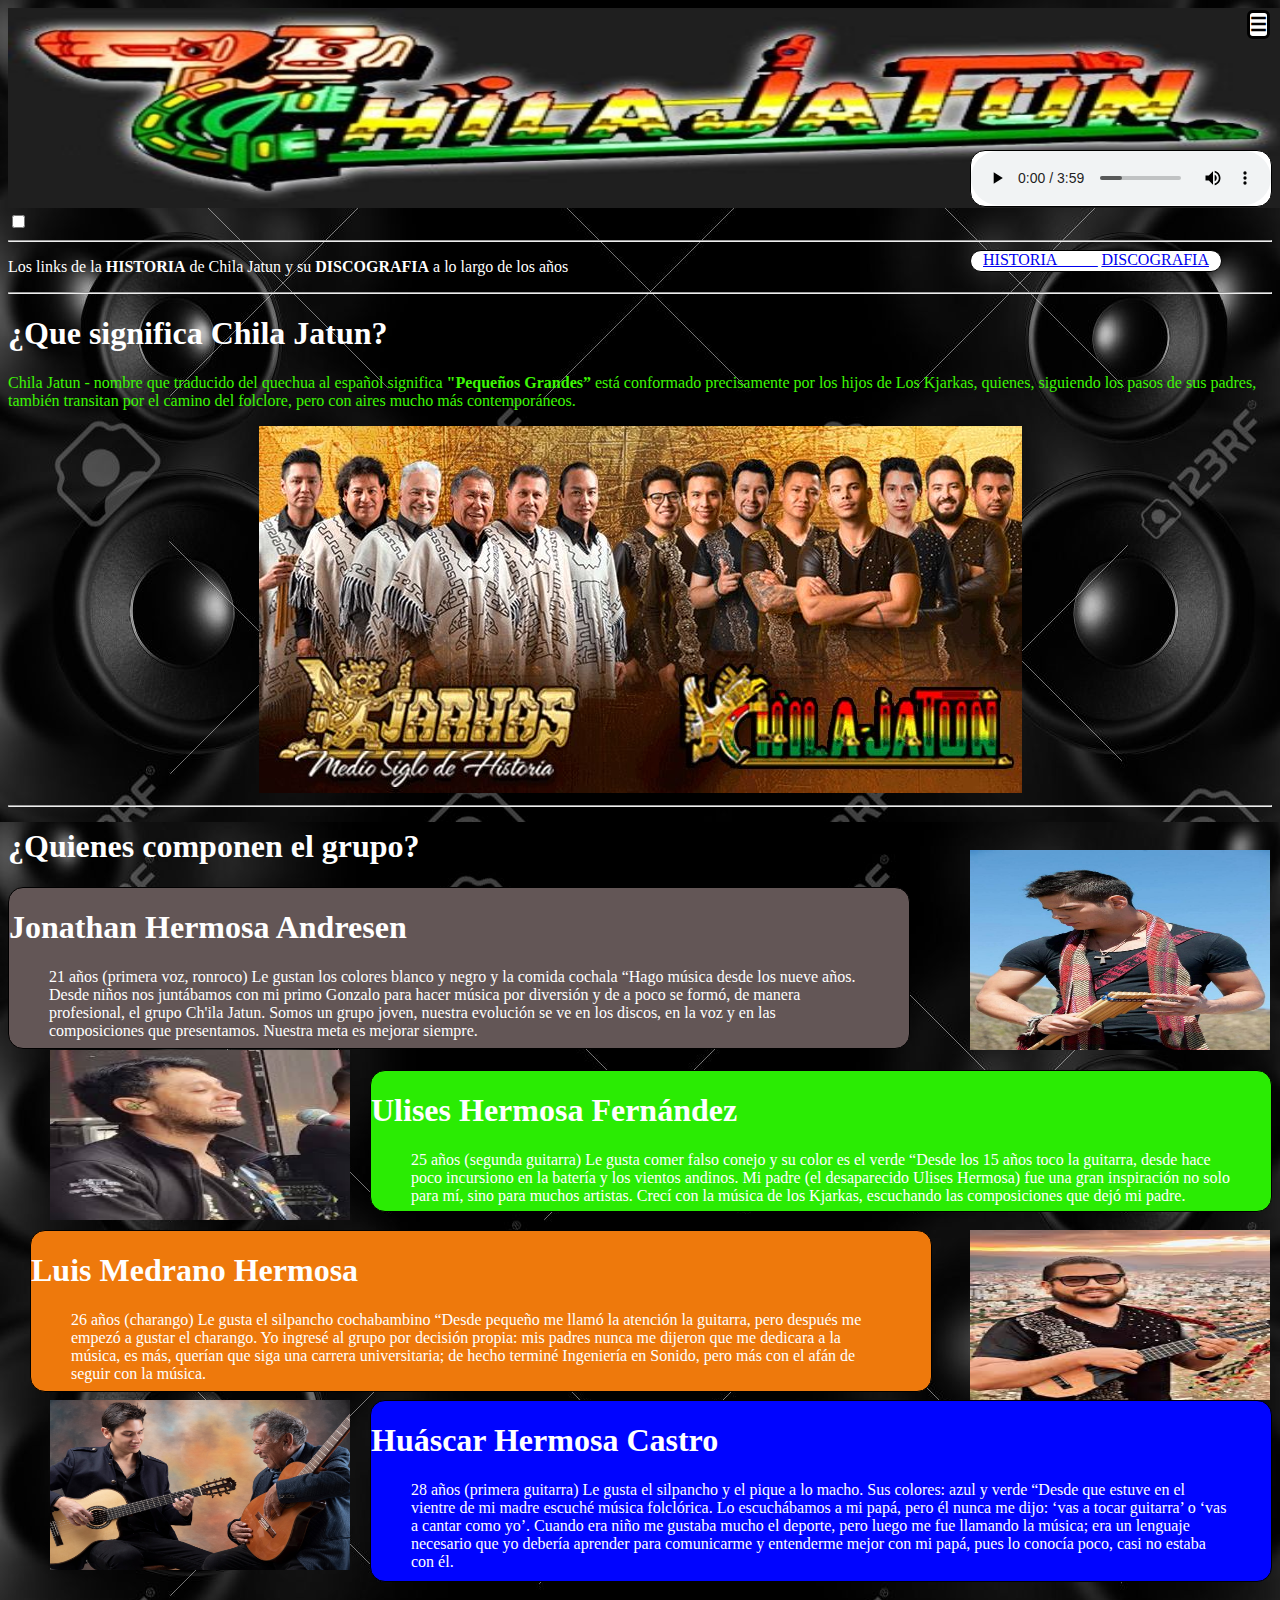
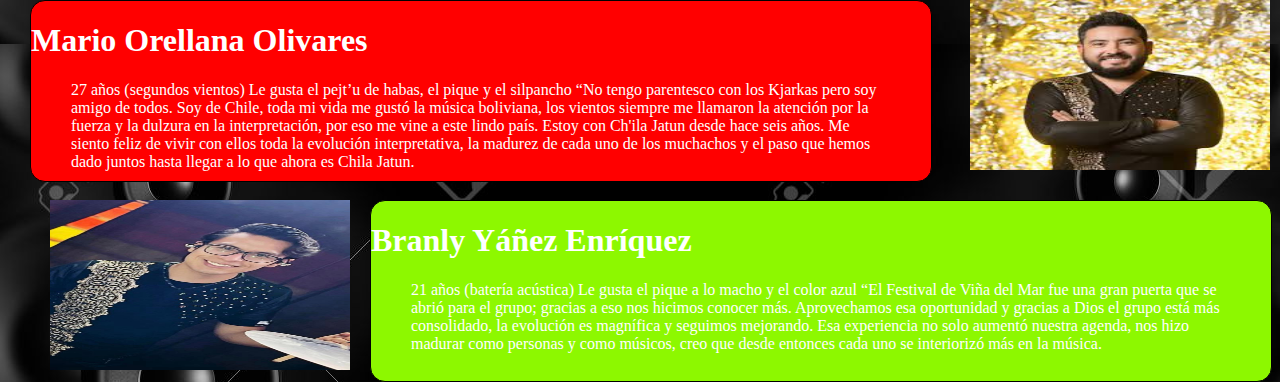
<file: index.html>
<!DOCTYPE html>
<html lang="en">
<head>
    <meta charset="UTF-8">
    <meta http-equiv="X-UA-Compatible" content="IE=edge">
    <meta name="viewport" content="width=device-width, initial-scale=1.0">
    <title>Proyecto</title>
    <script src="codigo.js"></script>
    <link rel="stylesheet" href="estilos.css">
</head>
<body background="img/fondo.jpg">
    <div class="audio">
    <audio controls>
        <source src="audios/lloraras.mpeg" type="audio/mpeg">
    </audio>
    </div>
    <img src="img/titulo.jpg" width="1300"height="200">
    
<header>
    <div class="contenedor">

        <input type="checkbox" id="menu-check">
        <label id="menu" for="menu-check">
            <span id="menu-abrir">&#9776;</span>
            <span id="menu-cerrar">x</span>
        </label>
<!--
        <button id="menu">
            <span id="menu-abrir">&#9776;</span>
            <span id="menu-cerrar">x</span>
        </button>
-->
        <nav>
        <ul>
            <li><a href="#" class="actual">Inicio</a></li>
            <li><a href="#">Contactos</a></li>
            <li><a href="#">Videos</a></li>
            <li><a href="#">Mas</a></li>
        </ul>
    </nav>  
</div>
</header>

    <hr>
    <p>
        Los links de la <strong>HISTORIA</strong> de Chila Jatun y su <strong>DISCOGRAFIA</strong> a lo largo de los años
    </p>
    <nav id="ref" >
        <a href="historia.html">HISTORIA_____</a>
        <a href="discografia.html">     DISCOGRAFIA</a>
    </nav>
    <HR>
    <h1><strong>¿Que significa Chila Jatun?</strong></h1>
    <div class="Chila Jatun">
        <p style="color:rgb(61, 247, 4)">
            Chila Jatun - nombre que traducido del quechua al español significa<strong> "Pequeños Grandes”</strong> está 
            conformado precisamente por los hijos de Los Kjarkas, quienes, siguiendo los pasos de sus padres,
             también transitan por el camino del folclore, pero con aires mucho más contemporáneos. 
        </p>
        <center><img src="img/grupo.jpg"></center>
    </div>
    <hr>
    <h1><strong>¿Quienes componen el grupo?</strong></h1>
    <div class="Jonathan">
        <h1>Jonathan Hermosa Andresen</h1>
        <figure>
        <p1>21 años (primera voz, ronroco)</p1>
        <p1>
            Le gustan los colores blanco y negro y la comida cochala
            “Hago música desde los nueve años. Desde niños nos juntábamos con mi primo Gonzalo para hacer música por 
            diversión y de a poco se formó, de manera profesional, el grupo Ch'ila Jatun. Somos un grupo joven, nuestra 
            evolución se ve en los discos, en la voz y en las composiciones que presentamos. Nuestra meta es mejorar 
            siempre.
        </p1>
        </figure>
    </div>
    <div class="img">
    <img src="img/Jonathan.jpg"width="300" height="200px">
    </div>
    <div class="Ulises">
        <h1>Ulises Hermosa Fernández</h1>
        <figure>
        <p1>25 años (segunda guitarra)</p1>
        <p1>
            Le gusta comer falso conejo y su color es el verde
            “Desde los 15 años toco la guitarra, desde hace poco incursiono en la batería y los vientos 
            andinos. Mi padre (el desaparecido Ulises Hermosa) fue una gran inspiración no solo para mí,
            sino para muchos artistas. Crecí con la música de los Kjarkas, escuchando las composiciones que 
            dejó mi padre.
        </p1>
        </figure>
    </div>
    <div class="img2">
        <img src="img/Ulises.jpg"width="300" height="170px">
    </div>

    <div class="Luis">
        <h1>Luis Medrano Hermosa</h1>
        <figure>
        <p1>26 años (charango)</p1>
        <p1>
            Le gusta el silpancho cochabambino
            “Desde pequeño me llamó la atención la guitarra, pero después me empezó a gustar el charango. 
            Yo ingresé al grupo por decisión propia: mis padres nunca me dijeron que me dedicara a la música,
            es más, querían que siga una carrera universitaria; de hecho terminé Ingeniería en Sonido, pero 
            más con el afán de seguir con la música.
        </p1>
        </figure>
    </div>
    <div class="img3">
        <img src="img/Luis.jpg"width="300" height="170px">
    </div>

    <div class="Huáscar">
        <h1>Huáscar Hermosa Castro</h1>
        <figure>
        <p1>28 años (primera guitarra)</p1>
        <p1>
        Le gusta el silpancho y el pique a lo macho. Sus colores: azul y verde
        “Desde que estuve en el vientre de mi madre escuché música folclórica. Lo escuchábamos a mi papá, pero él 
        nunca me dijo: ‘vas a tocar guitarra’ o ‘vas a cantar como yo’. Cuando era niño me gustaba mucho el deporte, 
        pero luego me fue llamando la música; era un lenguaje necesario que yo debería aprender para comunicarme y 
        entenderme mejor con mi papá, pues lo conocía poco, casi no estaba con él.
        </p1>
        </figure>
    </div>
    <div class="img4">
        <img src="img/Huáscar.jpg"width="300" height="170px">
    </div>

    <div class="Mario">
        <h1>Mario Orellana Olivares</h1>
        <figure>
        <p1> 27 años (segundos vientos)</p1>
        <p1>
            Le gusta el pejt’u de habas, el pique y el silpancho
            “No tengo parentesco con los Kjarkas pero soy amigo de todos. Soy de Chile, toda mi vida me gustó 
            la música boliviana, los vientos siempre me llamaron la atención por la fuerza y la dulzura en la 
            interpretación, por eso me vine a este lindo país. Estoy con Ch'ila Jatun desde hace seis años.
            Me siento feliz de vivir con ellos toda la evolución interpretativa, la madurez de cada uno de los
             muchachos y el paso que hemos dado juntos hasta llegar a lo que ahora es Chila Jatun.
        </p1>
        </figure>
    </div>
    <div class="img5">
        <img src="img/Mario.jpg"width="300" height="170px">
    </div>

    <div class="Branly">
        <h1>Branly Yáñez Enríquez</h1>
        <figure>
        <p1> 21 años (batería acústica)</p1>
        <p1>
            Le gusta el pique a lo macho y el color azul
            “El Festival de Viña del Mar fue una gran puerta que se abrió para el grupo; gracias a eso nos 
            hicimos conocer más. Aprovechamos esa oportunidad y gracias a Dios el grupo está más consolidado, 
            la evolución es magnífica y seguimos mejorando. Esa experiencia no solo aumentó nuestra agenda,
            nos hizo madurar como personas y como músicos, creo que desde entonces cada uno se interiorizó 
            más en la música.
        </p1>
        </figure>
    </div>
    <div class="img6">
        <img src="img/Branly.jpg"width="300" height="170px">
    </div>
</body>
</html>
</file>
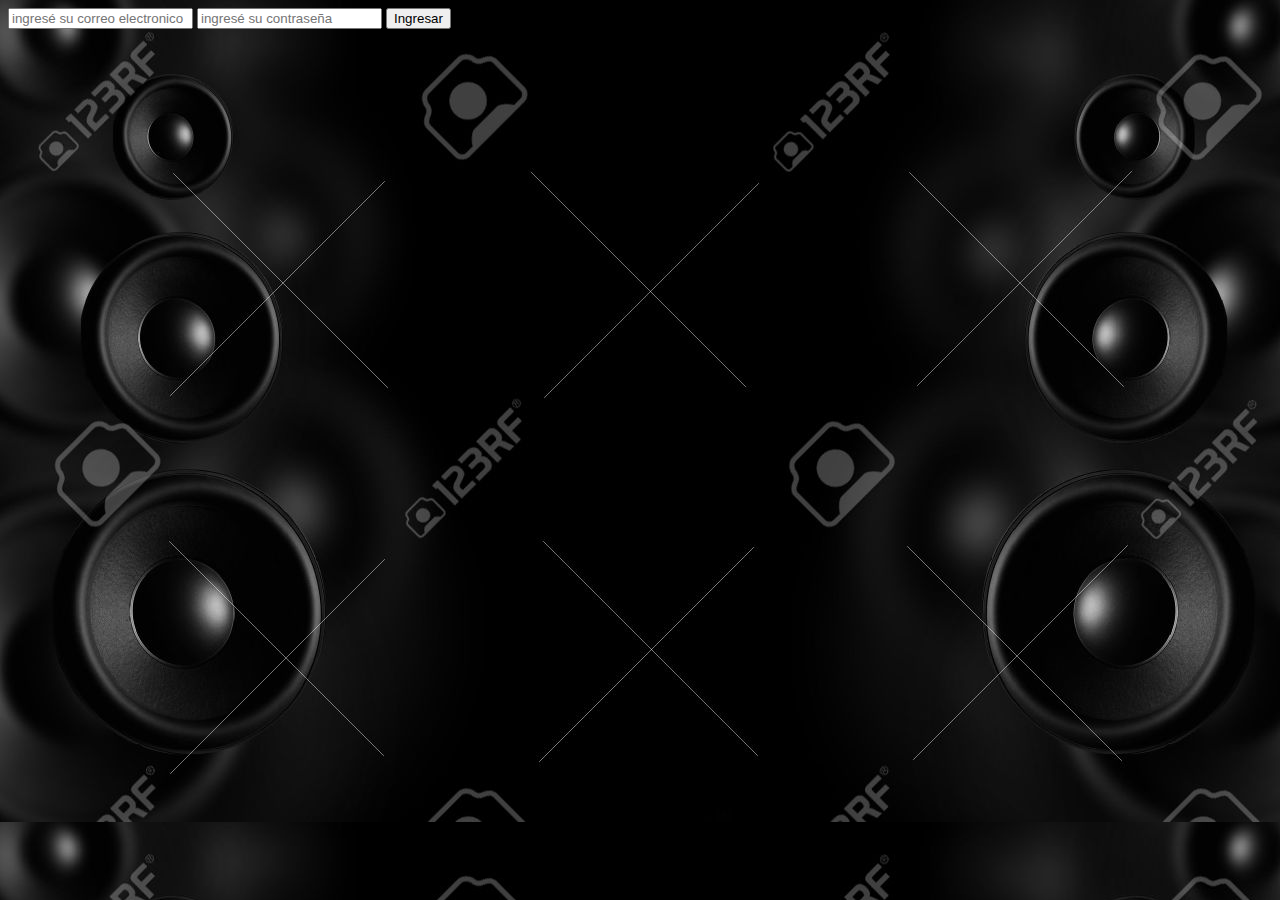
<file: contraseña.html>
<!DOCTYPE html>
<html lang="en">
<head>
    <meta charset="UTF-8">
    <meta name="viewport" content="width=device-width, initial-scale=1.0">
    <title>Document</title>
</head>
<body background="img/fondo.jpg">
    <form>
    <input type="text" placeholder="ingresé su correo electronico" id="txtCorreo">
    <input type="password" placeholder="ingresé su contraseña" id="txtContrasenna">

    <input type="button" value="Ingresar" id="btnIngresar">
    </form>

    <script src="logica.js"></script>
    <script src="js/logicaInterfas.js"></script>
</body>
</html>
</file>
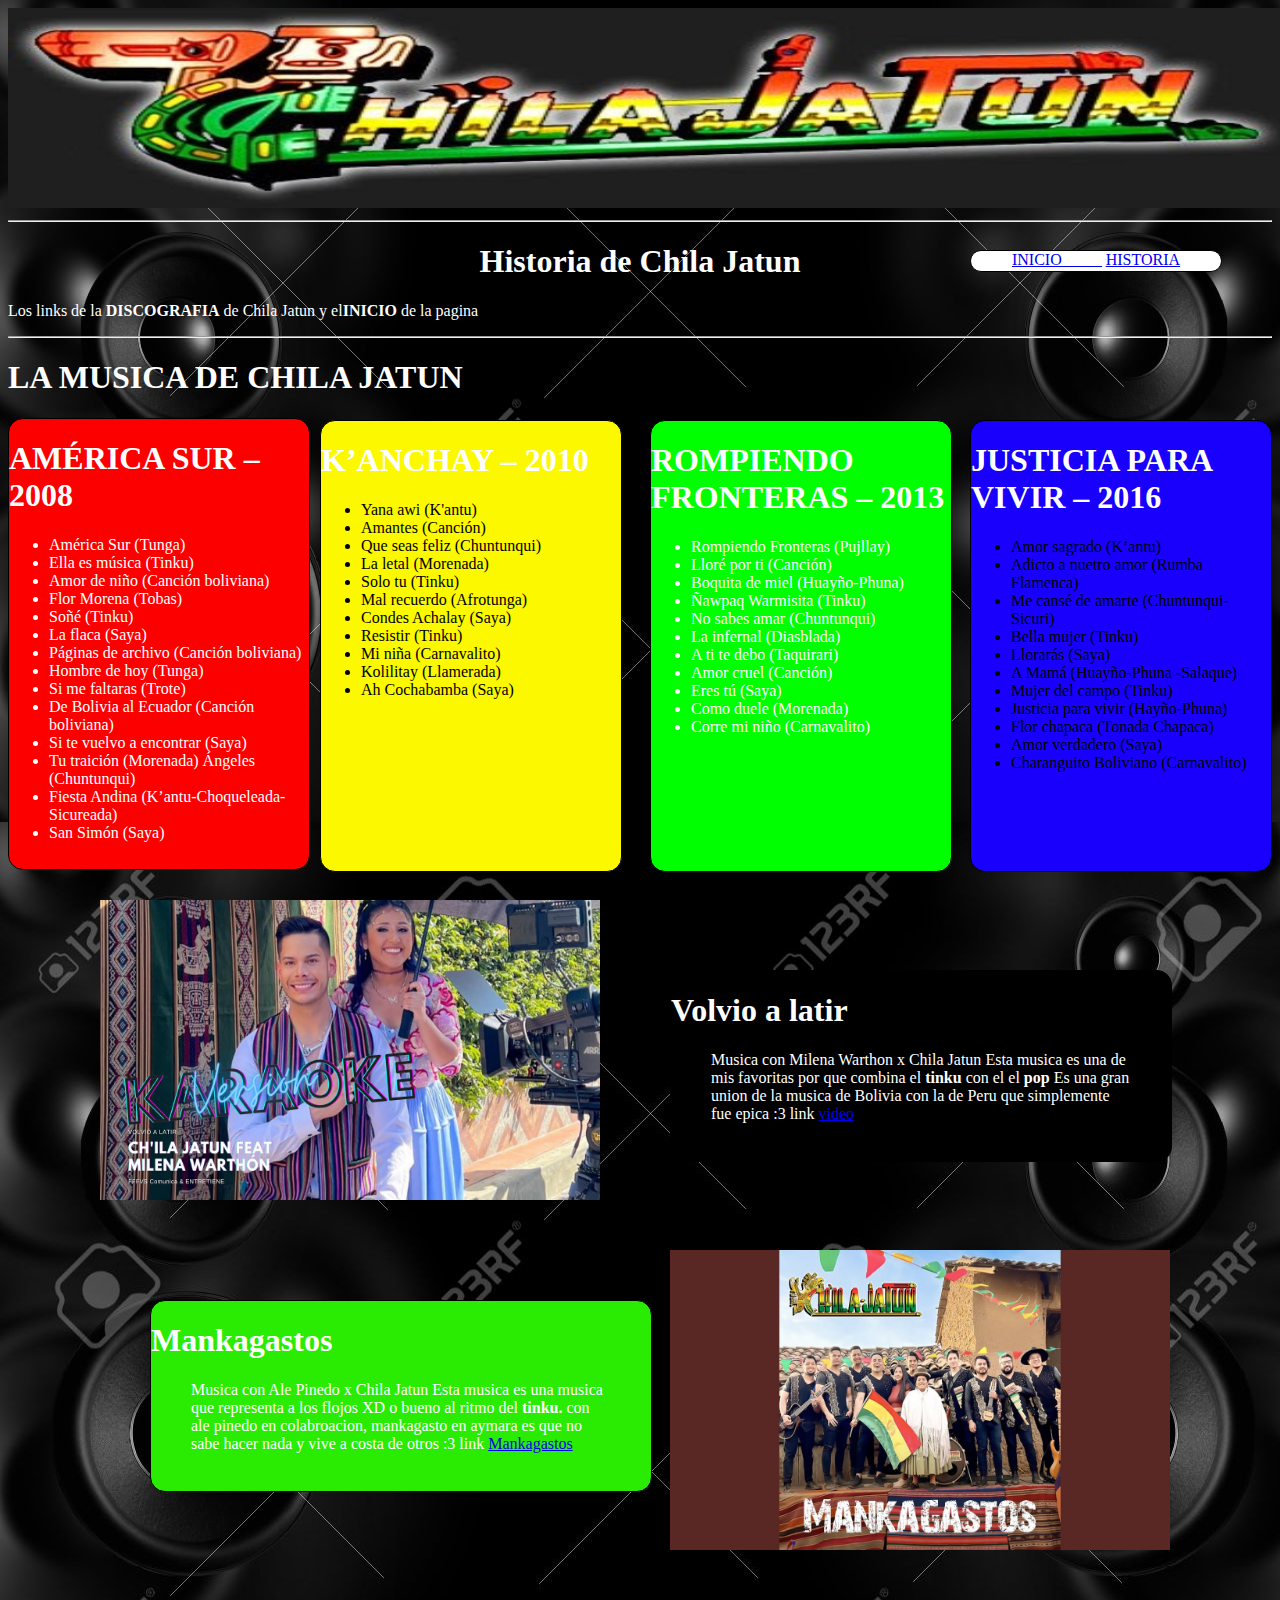
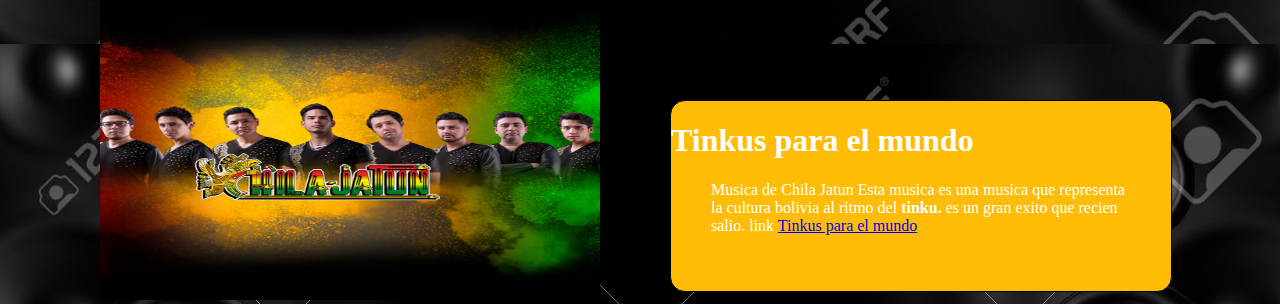
<file: discografia.html>
<!DOCTYPE html>
<html lang="en">
<head>
    <meta charset="UTF-8">
    <meta http-equiv="X-UA-Compatible" content="IE=edge">
    <meta name="viewport" content="width=device-width, initial-scale=1.0">
    <title>Document</title>
    <link rel="stylesheet" href="es.css">
</head>
<body background="img/fondo.jpg">
    <img src="img/titulo.jpg" width="1300"height="200">
    <HR>
        <H1><CENTER>Historia de Chila Jatun</CENTER></H1></HEAder>
        <p>
            Los links de la <strong>DISCOGRAFIA</strong> de Chila Jatun y el<strong>INICIO</strong> de la pagina
        </p>
        <nav >
            <a href="index.html">INICIO_____</a>
            <a href="historia.html">HISTORIA</a>
        </nav>
        <hr>
        <h1><strong>LA MUSICA DE CHILA JATUN</strong></h1>
        <div class = "america">
        <P>
            <H1>AMÉRICA SUR – 2008</H1> 
            <ul>
<li>América Sur (Tunga) </li>
<li>Ella es música (Tinku) </li>
<li>Amor de niño (Canción boliviana) </li>
<li>Flor Morena (Tobas) </li>
<li>Soñé (Tinku) </li>
<li>La flaca (Saya) </li>
<li>Páginas de archivo (Canción boliviana) </li>
<li>Hombre de hoy (Tunga) </li>
<li>Si me faltaras (Trote) </li>
<li>De Bolivia al Ecuador (Canción boliviana) </li>
<li>Si te vuelvo a encontrar (Saya)</li>
<li>Tu traición (Morenada) Ángeles (Chuntunqui) </li>
<li>Fiesta Andina (K’antu-Choqueleada-Sicureada) </li>
<li>San Simón (Saya) 
            </ul>
        </P>
    </div>

    <div class = "ANCHAY">
        <P>
            <H1>K’ANCHAY – 2010 </H1> 
            <ul>
                <li>Yana awi (K'antu) </li>
                <li>Amantes (Canción) </li>
                <li>Que seas feliz (Chuntunqui)</li> 
                <li>La letal (Morenada) </li>
                <li>Solo tu (Tinku) </li>
                <li>Mal recuerdo (Afrotunga) </li>
                <li>Condes Achalay (Saya) </li>
                <li>Resistir (Tinku) </li>
                <li>Mi niña (Carnavalito)</li>
                <li>Kolilitay (Llamerada) </li>
                <li>Ah Cochabamba (Saya) </li>
            </ul>
        </P>
    </div>

    <div class = "rompiendo">
        <P>
            <H1>ROMPIENDO FRONTERAS – 2013  </H1> 
            <ul>
                <li>Rompiendo Fronteras (Pujllay) </li>
                <li>Lloré por ti (Canción) </li>
                <li>Boquita de miel (Huayño-Phuna)</li>
                <li>Ñawpaq Warmisita (Tinku) </li>
                <li>No sabes amar (Chuntunqui) </li>
                <li> La infernal (Diasblada) </li>
                <li> A ti te debo (Taquirari) </li>
                <li>Amor cruel (Canción)</li>
                <li>Eres tú (Saya) </li>
                <li>Como duele (Morenada) </li>
                <li>Corre mi niño (Carnavalito) </li>
            </ul>
        </P>
    </div>

    <div class = "Justicia">
        <P>
            <H1>JUSTICIA PARA VIVIR – 2016  </H1> 
            <ul>
                <li>Amor sagrado (K’antu) </li>
                <li> Adicto a nuetro amor (Rumba Flamenca)</li>
                <li>Me cansé de amarte (Chuntunqui-Sicuri)</li> 
                <li>Bella mujer (Tinku) </li>
                <li> Llorarás (Saya) </li>
                <li>A Mamá (Huayño-Phuna -Salaque) </li>
                <li>Mujer del campo (Tinku) </li>
                <li>Justicia para vivir (Hayño-Phuna) </li>
                <li>Flor chapaca (Tonada Chapaca)</li>
                <li>Amor verdadero (Saya) </li>
                <li>Charanguito Boliviano (Carnavalito) </li>
            </ul>
        </P>
    </div>
    <div class="link">
        <h1>Volvio a latir</h1>
        <figure>
        <p1>Musica con Milena Warthon x Chila Jatun</p1>
        <p1>
            Esta musica es una de mis favoritas por que combina el <strong>tinku</strong> con el el<strong> pop</strong>
            Es una gran union de la musica de Bolivia con la de Peru que simplemente fue epica :3
            link <a href="https://youtu.be/n-ZM5D-fwuk">video</a>
        </p1>
        </figure>
    </div>
    <div class="img">
        <img src="img/max.jpg"width="500" height="300px">
    </div>
    <div class="manka">
        <h1>Mankagastos</h1>
        <figure>
        <p1>Musica con Ale Pinedo x Chila Jatun</p1>
        <p1>
            Esta musica es una musica que representa a los flojos XD o bueno al ritmo del  <strong>tinku.</strong> 
            con ale pinedo en colabroacion, mankagasto en aymara es que no sabe hacer nada y vive a costa de otros :3
            link <a href="https://youtu.be/1WaOjnNCC40">Mankagastos</a>
        </p1>
        </figure>
    </div>
    <div class="img2">
        <img src="img/manka.jpg"width="500" height="300px">
    </div>
    <div class="tinku">
        <h1>Tinkus para el mundo</h1>
        <figure>
        <p1>Musica de Chila Jatun</p1>
        <p1>
            Esta musica es una musica que representa la cultura bolivia al ritmo del  <strong>tinku.</strong> 
            es un gran exito que recien salio.
            link <a href="https://youtu.be/ZemDJJCZ64s">Tinkus para el mundo</a>
        </p1>
        </figure>
    </div>
    <div class="img3">
        <img src="img/exito.jpg"width="500" height="300px">
    </div>
</body>
</html>
</file>
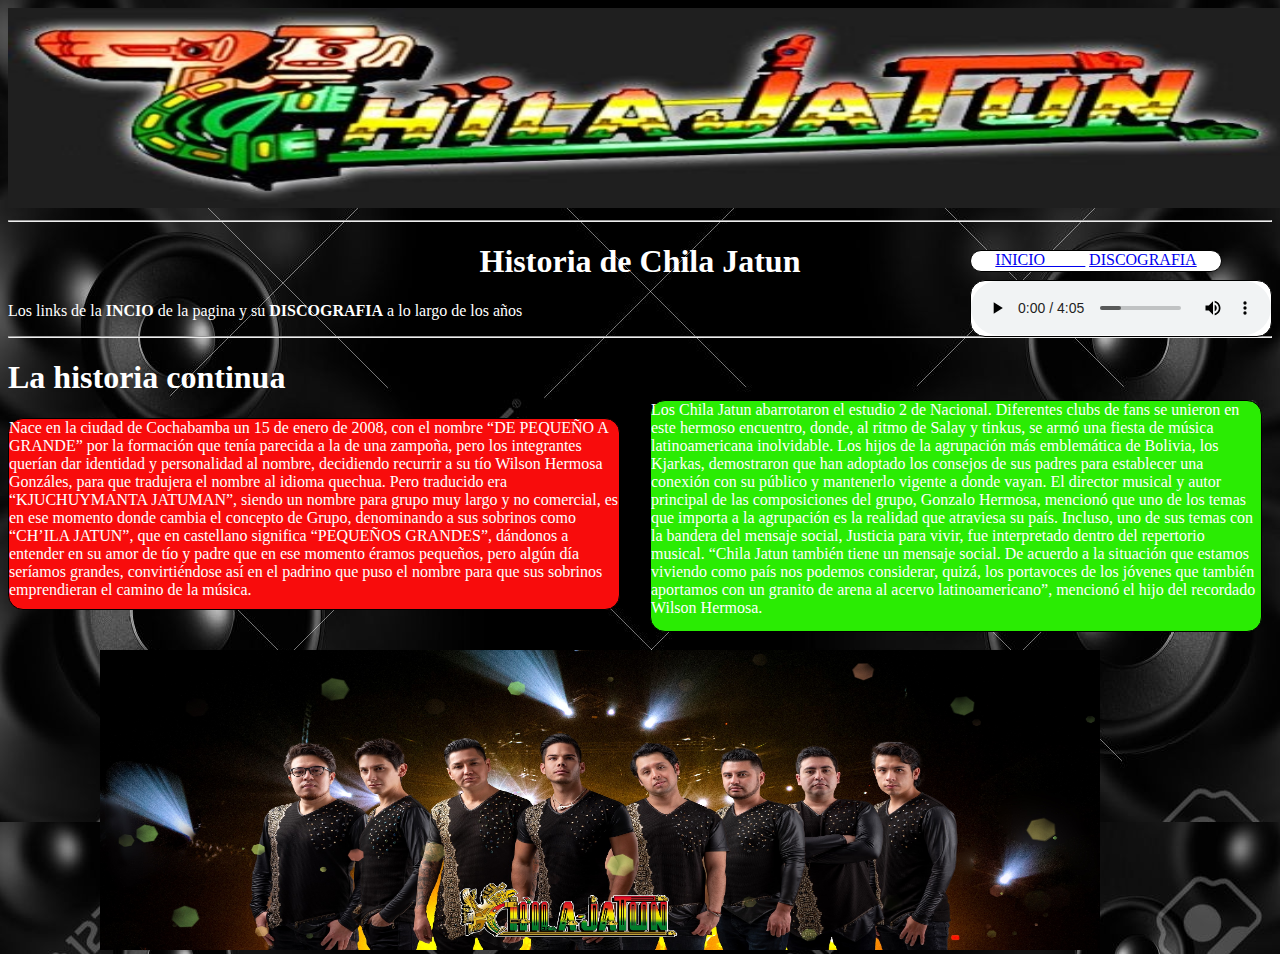
<file: historia.html>
<!DOCTYPE html>
<html lang="en">
<head>
    <meta charset="UTF-8">
    <meta http-equiv="X-UA-Compatible" content="IE=edge">
    <meta name="viewport" content="width=device-width, initial-scale=1.0">
    <title>Historia de Chila Jatun</title>
    <link rel="stylesheet" href="esti.css">
</head>
<body background="img/fondo.jpg">
    <img src="img/titulo.jpg" width="1300"height="200">
    <HR>
        <H1><CENTER>Historia de Chila Jatun</CENTER></H1></HEAder>
        <p>
            Los links de la <strong>INCIO</strong> de la pagina y su <strong>DISCOGRAFIA</strong> a lo largo de los años
        </p>
        <nav >
            <a href="index.html">INICIO_____</a>
            <a href="discografia.html">     DISCOGRAFIA</a>
        </nav>
        <div class="audio">
            <audio controls>
                <source src="audios/tinkus para el mundo.mpeg" type="audio/mpeg">
            </audio>
            </div>
    <hr>
    <h1><strong>La historia continua</strong></h1>
    <div class="Origen">
        <p1>
            Nace en la ciudad de Cochabamba un 15 de enero de 2008, con el nombre “DE PEQUEÑO A GRANDE” por la 
            formación que tenía parecida a la de una zampoña, pero los integrantes querían dar identidad y 
            personalidad al nombre, decidiendo recurrir a su tío Wilson Hermosa Gonzáles, para que tradujera
             el nombre al idioma quechua. Pero traducido era “KJUCHUYMANTA JATUMAN”, siendo un nombre para 
             grupo muy largo y no comercial, es en ese momento donde cambia el concepto de Grupo, denominando 
             a sus sobrinos como “CH’ILA JATUN”, que en castellano significa “PEQUEÑOS GRANDES”, dándonos a 
             entender en su amor de tío y padre que en ese momento éramos pequeños, pero algún día seríamos 
             grandes, convirtiéndose así en el padrino que puso el nombre para que sus sobrinos emprendieran 
            el camino de la música.
        </p1>
    </div>

    <div class="ritmos">
        <p1>
            Los Chila Jatun abarrotaron el estudio 2 de Nacional. Diferentes clubs de fans se unieron en 
            este hermoso encuentro, donde, al ritmo de Salay y tinkus, se armó una fiesta de música 
            latinoamericana inolvidable.
Los hijos de la agrupación más emblemática de Bolivia, los Kjarkas, demostraron que han adoptado los consejos 
de sus padres para establecer una conexión con su público y mantenerlo vigente a donde vayan.
El director musical y autor principal de las composiciones del grupo, Gonzalo Hermosa, mencionó que uno de los 
temas que importa a la agrupación es la realidad que atraviesa su país. Incluso, uno de sus temas con la 
bandera del mensaje social, Justicia para vivir, fue interpretado dentro del repertorio musical.
“Chila Jatun también tiene un mensaje social. De acuerdo a la situación que estamos viviendo como país nos 
podemos considerar, quizá, los portavoces de los jóvenes que también aportamos con un granito de 
arena al acervo latinoamericano”, mencionó el hijo del recordado Wilson Hermosa.
        </p1>
    </div>
    <div class="img">
       <img src="img/chila.jpg"width="1000" height="300px">
    </div>
</body>
</html>
</file>
<file: estilos.css>
body{
    background-color: rgb(27, 26, 26);
}

.audio{
    border-radius: 15px;
    background-color: rgb(255, 255, 255);
    border : 1px solid black ;
    position: absolute;
    width: 300px;
    height: 55px;
    top: 150px;
    left: 970px;
}
nav#ref{
    border-radius: 15px;
    background-color: rgb(255, 255, 255);
    border : 1px solid black ;
    position:absolute; 
    width: 250px;
    height: 20px;
    top: 250px;
    left: 970px;
    text-align: center;
}
body.no-scroll{
    overflow: hidden;
}
p{
    color: white;
}
h1{
    color:white;
}
div.Jonathan{
    border-radius: 15px;
    background-color: rgb(99, 86, 86);
    border : 1px solid black ;
    width: 900px;
    height: 160px;
    left: 970px;
    color: white;
}
div.img{
    position:absolute;
    left: 970px;
    top: 850px;
}
div.Ulises{
    border-radius: 15px;
    background-color: rgb(42, 236, 3);
    border : 1px solid black ;
    position: absolute;
    width: 900px;
    height: 140px;
    left: 370px;
    top: 1070px;
    color: white;
}
div.img2{
    position:absolute;
    left: 50px;
    top: 1050px;
}
div.Luis{
    border-radius: 15px;
    background-color: rgb(238, 121, 12);
    border : 1px solid black ;
    position: absolute;
    width: 900px;
    height: 160px;
    left: 30px;
    top:1230px;
    color: white;
}
div.img3{
    position:absolute;
    left: 970px;
    top: 1230px;
}
div.Huáscar{
    border-radius: 15px;
    background-color: rgb(0, 4, 255);
    border : 1px solid black ;
    position: absolute;
    width: 900px;
    height: 180px;
    left: 370px;
    top: 1400px;
    color: white;
}
div.img4{
    position:absolute;
    left: 50px;
    top: 1400px;
}

div.Mario{
    border-radius: 15px;
    background-color: rgb(255, 0, 0);
    border : 1px solid black ;
    position: absolute;
    width: 900px;
    height: 180px;
    left: 30px;
    top: 1600px;
    color: white;
}
div.img5{
    position:absolute;
    left: 970px;
    top: 1600px;
}

div.Branly{
    border-radius: 15px;
    background-color: rgb(141, 248, 0);
    border : 1px solid black ;
    position: absolute;
    width: 900px;
    height: 180px;
    left: 370px;
    top: 1800px;
    color: white;
}
div.img6{
    position:absolute;
    left: 50px;
    top: 1800px;
}


/*header div.contenedor nav {
    display: none;
}*/
#menu-check:not(:checked) ~ nav {
    display: none;
}
/*header div.contenedor nav.visible {
    display: block;
}*/
#menu-check:not(:checked) ~ nav {
    display: none;
}
header div.contenedor{
    place-content: flex-start;
}
header div.contenedor nav{
    width: 70%;
    display: flex;
    place-content: space-between;
}
/*
#menu, #menu-check{
    display: none;
}*/
header div.contenedor nav{
    width: 100%;
    display: inline;
}
#menu{
    display: block;
    color:rgb(0, 0, 0);
    background-color:rgb(255, 255, 255);
    font-size: 1.2em;
    font-weight: bold;
    border: 3px solid black;
    border-radius: 0.3em;
    position: absolute;
    right: 0.5em;
    top: 0.5em;
    z-index: 9999;
}
#menu:hover{
    color:darkgreen;
    background:rgb(238, 121, 12);
}
#menu-cerrar{
    display: none;
}

/*#menu.salir #menu-abrir{
    display: none;
}

#menu.salir #menu-cerrar{
    display: block;
}*/
#menu-check:checked ~ label #menu-abrir{
    display: none;
}
#menu-check:checked ~ label #menu-cerrar{
    display: block;
}


body.no-scroll{
    display: none;
}
header div.contenedor nav{
    position: absolute;
    top: 0;
    right: 0;
    height: 100%;
    background-color: rgb(55, 82, 82);
    padding-top: 0.5em;
    padding-right: 1.5em;
    opacity: 0.8;
    color: black;
    font-size: 1.4em;
    z-index: 9998;
}
header div.contenedor nav ul a{
    color: rgb(255, 251, 251);
    background: none;
    font-size: 30px;
}
header div.contenedor nav ul, header div.contenedor nav ul li {
    display: block;
    text-align: right;
}
header div.contenedor nav .buton-invertido{
    border: 0;
    border-radius: 0;
}
header div.contenedor nav .buton-invertido:hover{
    background: none;
    color: red;
}
</file>
<file: es.css>
body{
    background-color:  rgb(27, 26, 26);
}
nav{
    border-radius: 15px;
    background-color: rgb(255, 255, 255);
    border : 1px solid black ;
    position:absolute; 
    width: 250px;
    height: 20px;
    top: 250px;
    left: 970px;
    text-align: center;
}
p{
    color: white;
}
h1{
    color:white;
}

div.america{
    border-radius: 15px;
    background-color: rgb(252, 0, 0);
    border : 1px solid black ;
    width: 300px;
    height: 450px;
    left: 970px;
    color: white;
}
div.ANCHAY{
    position:absolute;
    border-radius: 15px;
    background-color: rgb(252, 248, 0);
    border : 1px solid black ;
    width: 300px;
    height: 450px;
    left: 320px;
    top: 420px;
    color: rgb(0, 0, 0);
}
div.rompiendo{
    position:absolute;
    border-radius: 15px;
    background-color: rgb(0, 255, 0);
    border : 1px solid black ;
    width: 300px;
    height: 450px;
    left: 650px;
    top: 420px;
    color: rgb(255, 255, 255);
}

div.Justicia{
    position:absolute;
    border-radius: 15px;
    background-color: rgb(25, 0, 252);
    border : 1px solid black ;
    width: 300px;
    height: 450px;
    left: 970px;
    top: 420px;
    color: rgb(0, 0, 0);
}
div.img{
    position:absolute;
    left: 100px;
    top: 900px;
}
div.link{
    border-radius: 15px;
    background-color: rgb(0, 0, 0);
    border : 1px solid black ;
    position: absolute;
    width: 500px;
    height: 190px;
    left: 670px;
    top: 970px;
    color: white;
}

div.manka{
    border-radius: 15px;
    background-color: rgb(42, 236, 3);
    border : 1px solid black ;
    position: absolute;
    width: 500px;
    height: 190px;
    left: 150px;
    top: 1300px;
    color: white;
}
div.img2{
    position:absolute;
    left: 670px;
    top: 1250px;
}
div.tinku{
    border-radius: 15px;
    background-color: rgb(255, 188, 5);
    border : 1px solid black ;
    position: absolute;
    width: 500px;
    height: 190px;
    left: 670px;
    top: 1700px;
    color: white;
}
div.img3{
    position:absolute;
    left: 100px;
    top: 1600px;
}
</file>
<file: esti.css>
body{
    background-color:  rgb(27, 26, 26);
}
nav{
    border-radius: 15px;
    background-color: rgb(255, 255, 255);
    border : 1px solid black ;
    position:absolute; 
    width: 250px;
    height: 20px;
    top: 250px;
    left: 970px;
    text-align: center;
}
p{
    color: white;
}
h1{
    color:white;
}
.audio{
    border-radius: 15px;
    background-color: rgb(255, 255, 255);
    border : 1px solid black ;
    position: absolute;
    width: 300px;
    height: 55px;
    top: 280px;
    left: 970px;
}
p{
    color:white;
}
div.Origen{
    border-radius: 15px;
    background-color: rgb(248, 12, 12);
    border : 1px solid black ;
    width: 610px;
    height: 190px;
    left: 500px;
    color: white;
}
div.ritmos{
    border-radius: 15px;
    background-color: rgb(42, 236, 3);
    border : 1px solid black ;
    position: absolute;
    width: 610px;
    height: 230px;
    left: 650px;
    top: 400px;
    color: white;
}
div.img{
    position:absolute;
    left: 100px;
    top: 650px;
}
</file>
